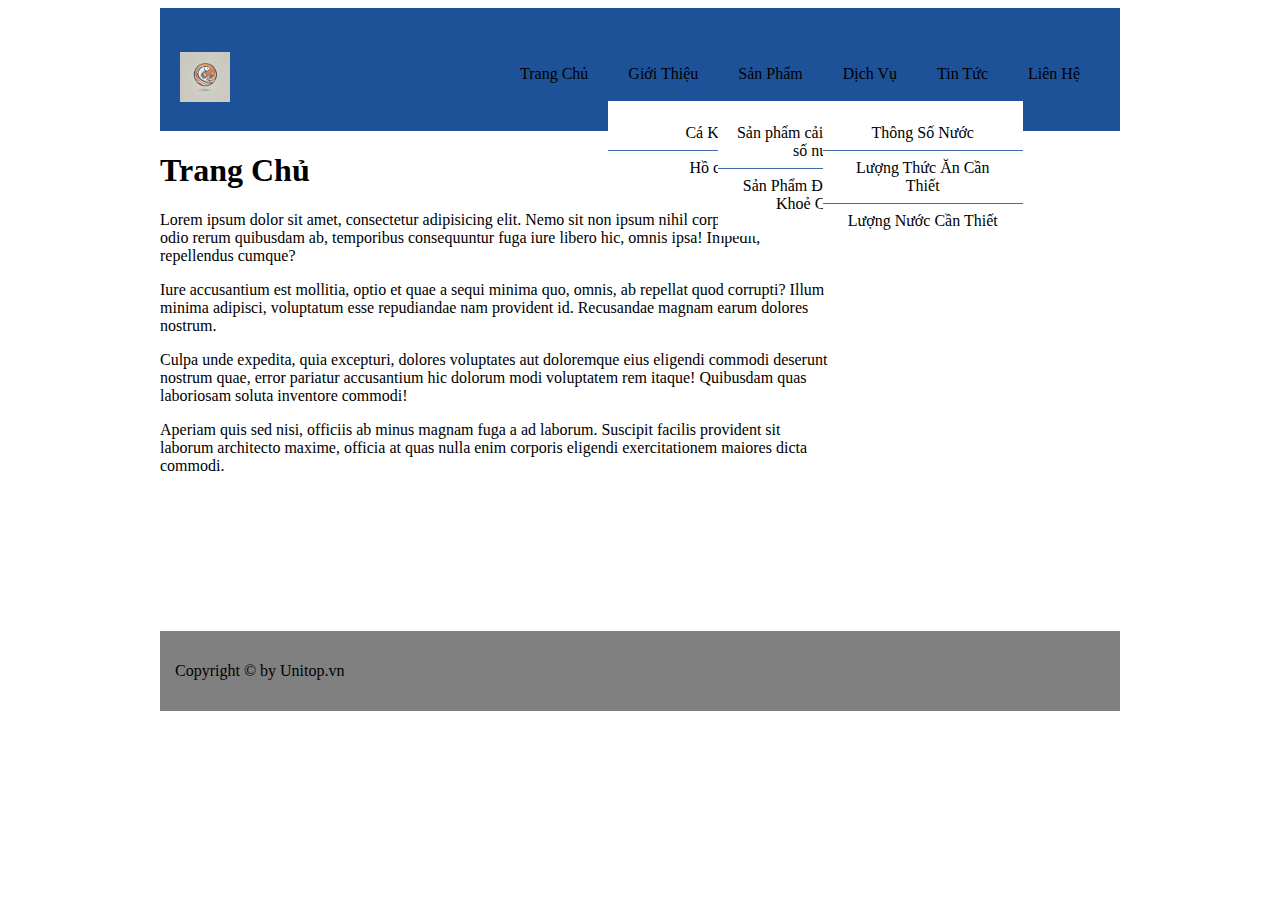
<file: layout-css/index.html>
<!DOCTYPE html>
<html>
    <head>
        <meta charset="utf-8">
        <title>Cá Koi</title>
        <meta content="width=device-width, initial-scale=1.0" name="viewport">
        <meta content="" name="keywords">
        <meta content="" name="description">
        <link rel="stylesheet" href="main.css">
        <link rel="stylesheet" href="images">
    
    </head>
    <body>
        <style>

        </style>
      <div id="wrapper">
        <div id="header">
         <h3></h3> 
         <nav class="container">
          <a href="" id="logo"><img src="images/66f5cc03-4004-43fa-b6a5-6a47a97ce95a.webp" alt=""></a>
          <ul id="main-menu">
            <li><a href="">Trang Chủ</a></li>
            <li><a href="">Giới Thiệu</a>
              <ul class="sub-menu">
                <li><a href="">Cá Koi</a></li>
                <li><a href="">Hồ cá</a></li>
               
              </ul>
            </li>
            <li><a href="">Sản Phẩm</a>
              <ul class="sub-menu">
                <li><a href="">Sản phẩm cải thiện thông số nước</a></li>
                <li><a href="">Sản Phẩm Điều Trị Sức Khoẻ Cá Koi</a></li>
                
              </ul>
            </li>
            <li><a href="">Dịch Vụ</a>
              <ul class="sub-menu">
                <li><a href="">Thông Số Nước</a></li>
                <li><a href="">Lượng Thức Ăn Cần Thiết</a></li>
                <li><a href="">Lượng Nước Cần Thiết</a></li>
                
              </ul>
            </li>
            <li><a href="">Tin Tức</a></li>
            <li><a href="">Liên Hệ</a></li>
          </ul>
         </nav>
        </div>
        <!-- end header  -->
        <div id="main-content">
        <div id="content">
         <h1>Trang Chủ</h1>
         <p>Lorem ipsum dolor sit amet, consectetur adipisicing elit. Nemo sit non ipsum nihil corporis, perspiciatis odio rerum quibusdam ab, temporibus consequuntur fuga iure libero hic, omnis ipsa! Impedit, repellendus cumque?</p>
         <p>Iure accusantium est mollitia, optio et quae a sequi minima quo, omnis, ab repellat quod corrupti? Illum minima adipisci, voluptatum esse repudiandae nam provident id. Recusandae magnam earum dolores nostrum.</p>
         <p>Culpa unde expedita, quia excepturi, dolores voluptates aut doloremque eius eligendi commodi deserunt nostrum quae, error pariatur accusantium hic dolorum modi voluptatem rem itaque! Quibusdam quas laboriosam soluta inventore commodi!</p>
         <p>Aperiam quis sed nisi, officiis ab minus magnam fuga a ad laborum. Suscipit facilis provident sit laborum architecto maxime, officia at quas nulla enim corporis eligendi exercitationem maiores dicta commodi.</p>
        </div>
        <div id="sidebar">
        <h3>Danh muc</h3>
        <ul>
            <li><a href="">HTML</a></li>
            <li><a href="">CSS</a></li>
            <li><a href="">JS</a></li>
        </ul>
        </div>
        </div>
        <!-- end main-content -->
        <div id="footer">
         <P>Copyright &copy; by Unitop.vn </P>
        </div>
        <!-- end footer -->
      </div>  
    </body>
</html>
</file>
<file: layout-css/main.css>
*{
    box-sizing: border-box;
}

#wrapper{
    max-width: 960px;
    margin: 0px auto;
}
.container{
    max-width: 960px;
    margin: 0px auto;
}
#header{
    background-color: #fff;
    background: #1d5299 ;
    color: #fff;
    padding: 20px;
    text-align: center;
}
nav{
    display:flex;
    justify-content: space-between;
    justify-items: center;
}
#logo{
    padding: 5px 0px;
}

#logo img{
     max-width: 50px;
     height: auto;
}

#main-menu{
    display:flex;
    list-style: none;
    margin: 0;
    padding: 0;
}
#main-menu li {
position: relative;
}

#main-menu li a{
    color: black;
    display: block;
    padding: 18px 20px;
    text-decoration: none;
}

#main-menu ul.sub-menu{
position: absolute;
background-color: #fff;
padding: 15px 0px;
list-style: none;
width: 200px;
}
#main-menu ul.sub-menu a{
    padding: 8px 15px;
    border-bottom: 1px solid #416ba9;
}
#main-menu ul.sub-menu li:last-child a{
    border: none;
}


#main-content{
    display: flex;
    min-height: 500px;
}
#content{
    flex-basis: 70%;
}
#sidebar{
    flex-basis: 30%;
}

#footer{
    background-color: gray;
    padding: 15px;
}
</file>
